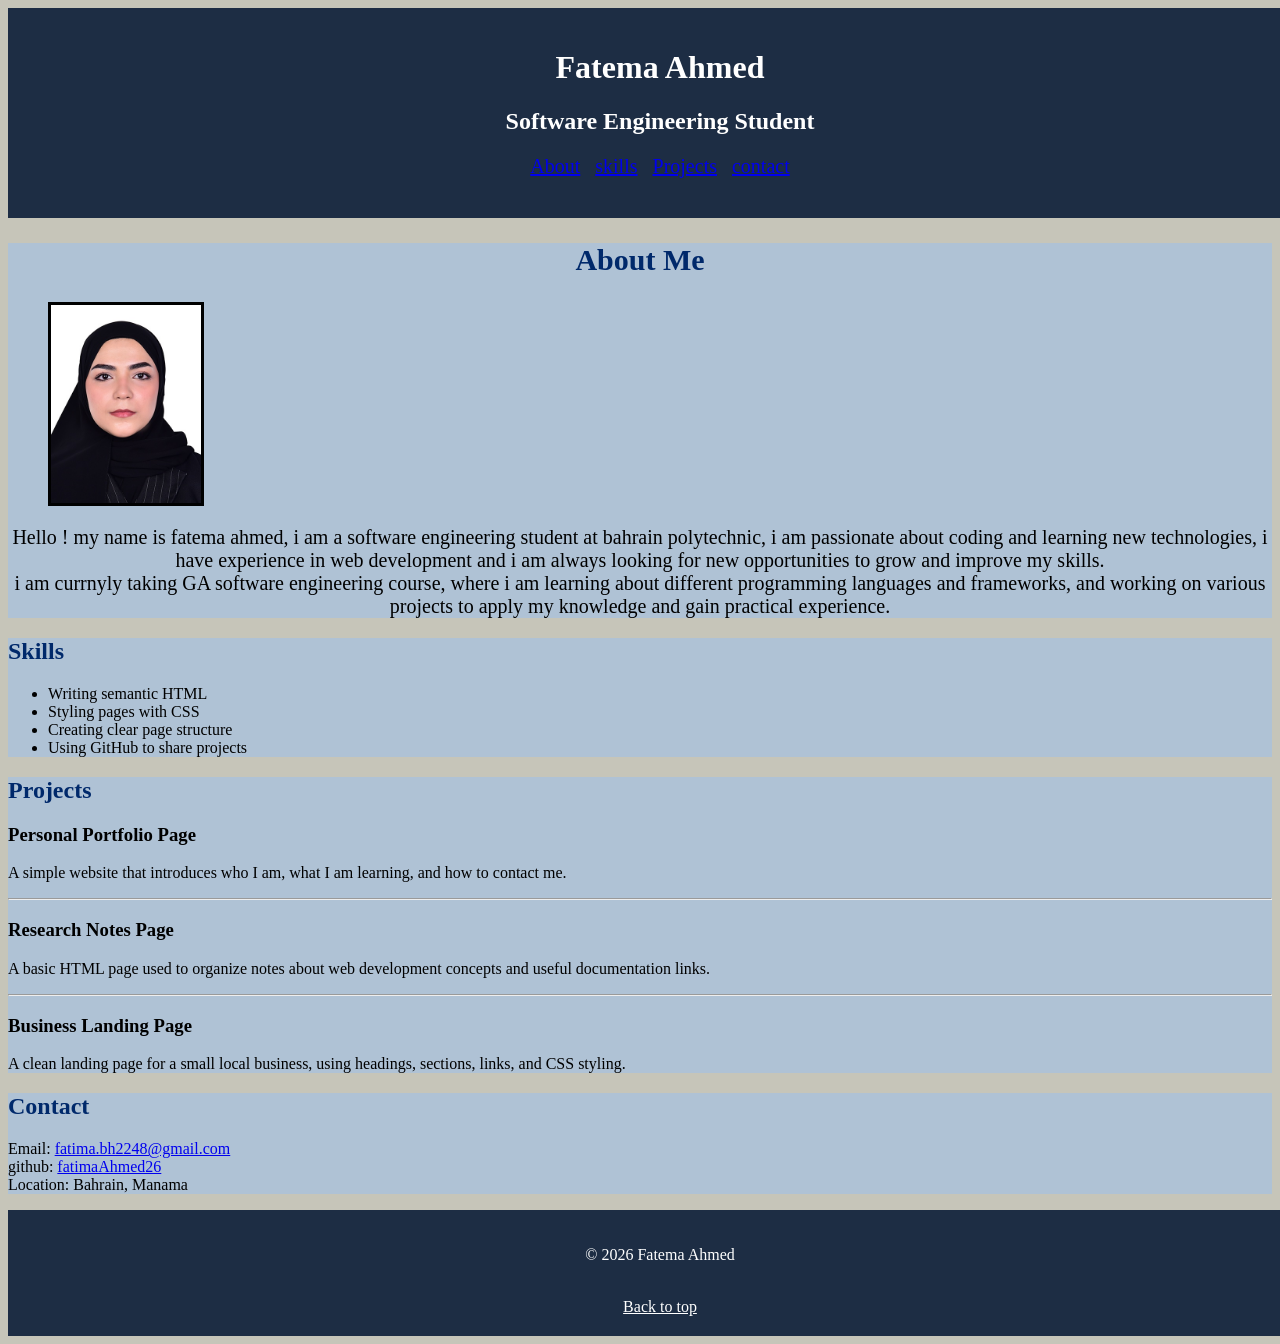
<file: index.html>
<!DOCTYPE html>
<html lang="en">
<head>
  <meta charset="UTF-8">
  <meta name="viewport" content="width=device-width, initial-scale=1.0">
  <title>My Portfolio</title>
  <link rel="stylesheet" href="css/style.css">
</head>
<body >
    <main>
    <header id="top-header">
        <h1 class="color">Fatema Ahmed</h1>
        <h2 class="color">Software Engineering Student</h2>
        <nav>
            
                <a href="#about">About</a>
                <a href="#skills">skills</a>
                <a href="#Projects">Projects</a>
                <a href="#contact">contact</a>
        </nav>
            
    </header>
    <div id="about">
        <h2 class="front-co">About Me</h2>
        <figure>    
        <img id="profile-img" src="assets/pp-Imgur.jpg" alt="Fatema Ahmed">
        </figure>
    <section>
     Hello ! my name is fatema ahmed, i am a software engineering student at bahrain polytechnic,
      i am passionate about coding and learning new technologies,
       i have experience in web development and i am always looking for new opportunities to grow and improve my skills.<br>
       i am currnyly taking GA software engineering course, where i am learning about different programming languages and frameworks, 
       and working on various projects to apply my knowledge and gain practical experience.

   </section>
    </div>
    <div id="skills">
         <h2 class="front-co">Skills</h2>
         <ul>
                <li>Writing semantic HTML</li>
                <li>Styling pages with CSS</li>
                <li>Creating clear page structure</li>
                <li>Using GitHub to share projects</li>
         
    </div>
    <div id="Projects">
        <h2 class="front-co">Projects</h2>
        <h3>Personal Portfolio Page</h3>
        <article>

        <p>A simple website that introduces who I am,
             what I am learning, and how to contact me.</p>
        <hr></hr>
        <h3>Research Notes Page</h3>
<p>A basic HTML page used to organize notes about
     web development
     concepts and useful documentation links.</p>
        <hr></hr>
        <h3>Business Landing Page</h3>
        <p>A clean landing page for a small local business,
             using headings, sections, links, 
             and CSS styling.</p>
        </article>

    </div>
    <div id="contact">
        <h2 class="front-co">Contact</h2>
        <p>Email: <a href="mailto:fatima.bh2248@gmail.com">
            fatima.bh2248@gmail.com</a>
            
            <br> 
        github: <a href="https://github.com/fatimaAhmed26"> fatimaAhmed26 </a> <br>
        Location: Bahrain, Manama 
        </p>
    </div>
    <footer id="footer">
    <p class="color">&copy; 2026 Fatema Ahmed</p> <br>
    <a class="color" href="#top">Back to top</a>
    </footer>   
</main>
</body>
</html>
</file>
<file: css/style.css>
html {
  background-color: #C6C5B9;
  font-family: 'Playfair Display', serif;
  --brand-color: #AFC2D5;
}
.front-co{
    color: #00296b;
}
#top-header {
  padding: 20px;
  text-align: center;
  background-color: #1D2D44;
  margin: 0;
  width: 100%;
}
nav{
    margin: 20px;
    word-spacing: 10px;
    font-size: 20px;
    color: var(--brand-color);
}
#about{
    text-align: left;
    font-size: 20px;
    margin: 0px;;
    text-align: center;
    background-color: var(--brand-color);
    padding: 0px;
    width: 100%;
    
}

   #profile-img {
  display: block;
  width: 150px;
  padding: 0px; ;
  text-align: left;
  border: black 3px solid;
    
}
#skills{
    text-align: left;
background-color:var(--brand-color);
padding: 0px;;
margin:0px;
width: 100%;
}
#Projects
{
text-align: left;
background-color:var(--brand-color);
padding: 0px;
margin:0px;
width: 100%;

}

#contact{
text-align: left;
background-color:var(--brand-color);
padding: 0px;
margin:0px;
width: 100%;

}
#footer{
   padding: 20px;
  text-align: center;
  background-color: #1D2D44;
  margin: 0;
  width: 100%;
}
.color{
    color: white;
}
</file>
